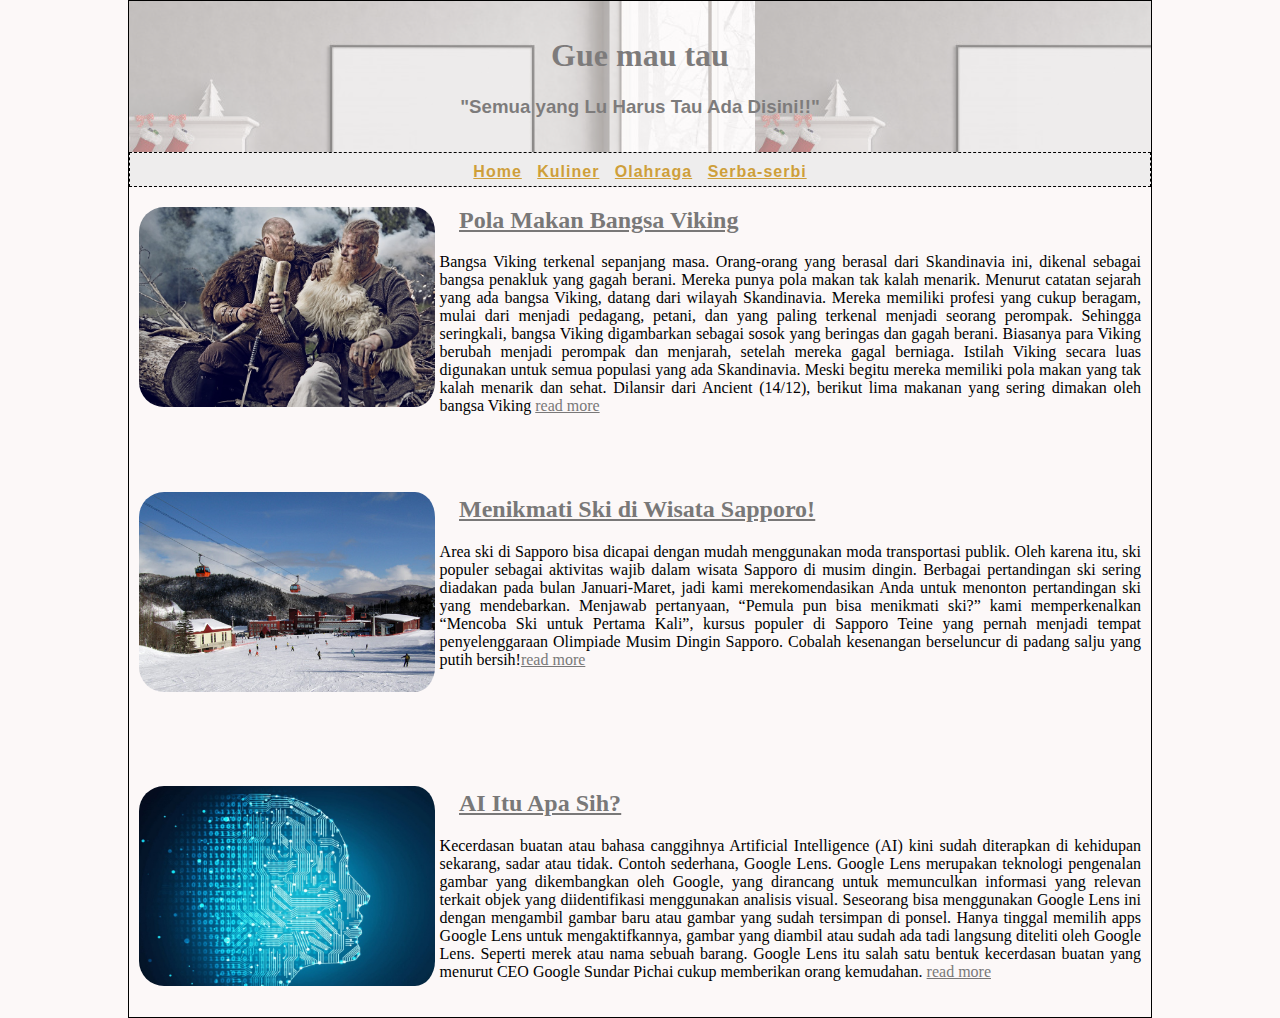
<file: index.html>
<html>
    <head>
        <title>Gue mau tau</title>
        
        <link href="styles2.css" type="text/css" rel="stylesheet">
    </head>

    <body>
       <div class = "header">
           <h1>Gue mau tau</h1> 
           <h3>"Semua yang Lu Harus Tau Ada Disini!!"</h3>
       </div> 
       <div class = "navigator">
           <a href ="index".html">Home</a>
           <a href ="laper.html">Kuliner</a>
           <a href ="sport.html">Olahraga</a>
           <a href ="education.html">Serba-serbi</a>
       </div>
       <div class = "content1"> 
        <p><a href="laper.html"><img src ="viking.jpg" class="image"></a><H2><a href="laper.html">Pola Makan Bangsa Viking</a></H2> Bangsa Viking terkenal sepanjang masa. Orang-orang yang berasal dari Skandinavia ini, dikenal sebagai bangsa penakluk yang gagah berani. Mereka punya pola makan tak kalah menarik.

            Menurut catatan sejarah yang ada bangsa Viking, datang dari wilayah Skandinavia. Mereka memiliki profesi yang cukup beragam, mulai dari menjadi pedagang, petani, dan yang paling terkenal menjadi seorang perompak. Sehingga seringkali, bangsa Viking digambarkan sebagai sosok yang beringas dan gagah berani.
            
            Biasanya para Viking berubah menjadi perompak dan menjarah, setelah mereka gagal berniaga. Istilah Viking secara luas digunakan untuk semua populasi yang ada Skandinavia. Meski begitu mereka memiliki pola makan yang tak kalah menarik dan sehat.
            
            Dilansir dari Ancient (14/12), berikut lima makanan yang sering dimakan oleh bangsa Viking <a href=laper.html>read more</a></p>
       </div>
       <div class = "content2"> 
        <p> <a href="sport.html"><img src ="Sapporo.jpg" class="image"></a><H2><a href="sport.html">Menikmati Ski di Wisata Sapporo!</a></H2> Area ski di Sapporo bisa dicapai dengan mudah menggunakan moda transportasi publik. Oleh karena itu, ski populer sebagai aktivitas wajib dalam wisata Sapporo di musim dingin. 
            Berbagai pertandingan ski sering diadakan pada bulan Januari-Maret, jadi kami merekomendasikan Anda untuk menonton pertandingan ski yang mendebarkan. Menjawab pertanyaan, “Pemula pun bisa menikmati ski?” kami memperkenalkan “Mencoba Ski untuk Pertama Kali”, 
            kursus populer di Sapporo Teine yang pernah menjadi tempat penyelenggaraan Olimpiade Musim Dingin Sapporo. Cobalah kesenangan berseluncur di padang salju yang putih bersih!<a href=laper.html>read more</a></p>
       </div>
       <div class = "content3"> 
        <p> <a href="education.html"><img src ="ai.jpg" class="image"></a><H2><a href="education.html">AI Itu Apa Sih?</a></H2> Kecerdasan buatan atau bahasa canggihnya Artificial Intelligence (AI) kini sudah diterapkan di kehidupan sekarang, sadar atau tidak.
            Contoh sederhana, Google Lens. Google Lens merupakan teknologi pengenalan gambar yang dikembangkan oleh Google, yang dirancang untuk memunculkan informasi yang relevan terkait objek yang diidentifikasi menggunakan analisis visual.
            Seseorang bisa menggunakan Google Lens ini dengan mengambil gambar baru atau gambar yang sudah tersimpan di ponsel. Hanya tinggal memilih apps Google Lens untuk mengaktifkannya, gambar yang diambil atau sudah ada tadi langsung diteliti oleh Google Lens. Seperti merek atau nama sebuah barang. 
            Google Lens itu salah satu bentuk kecerdasan buatan yang menurut CEO Google Sundar Pichai cukup memberikan orang kemudahan.
            <a href=laper.html>read more</a></p>
       </div>
    </body>
    </html>
</file>
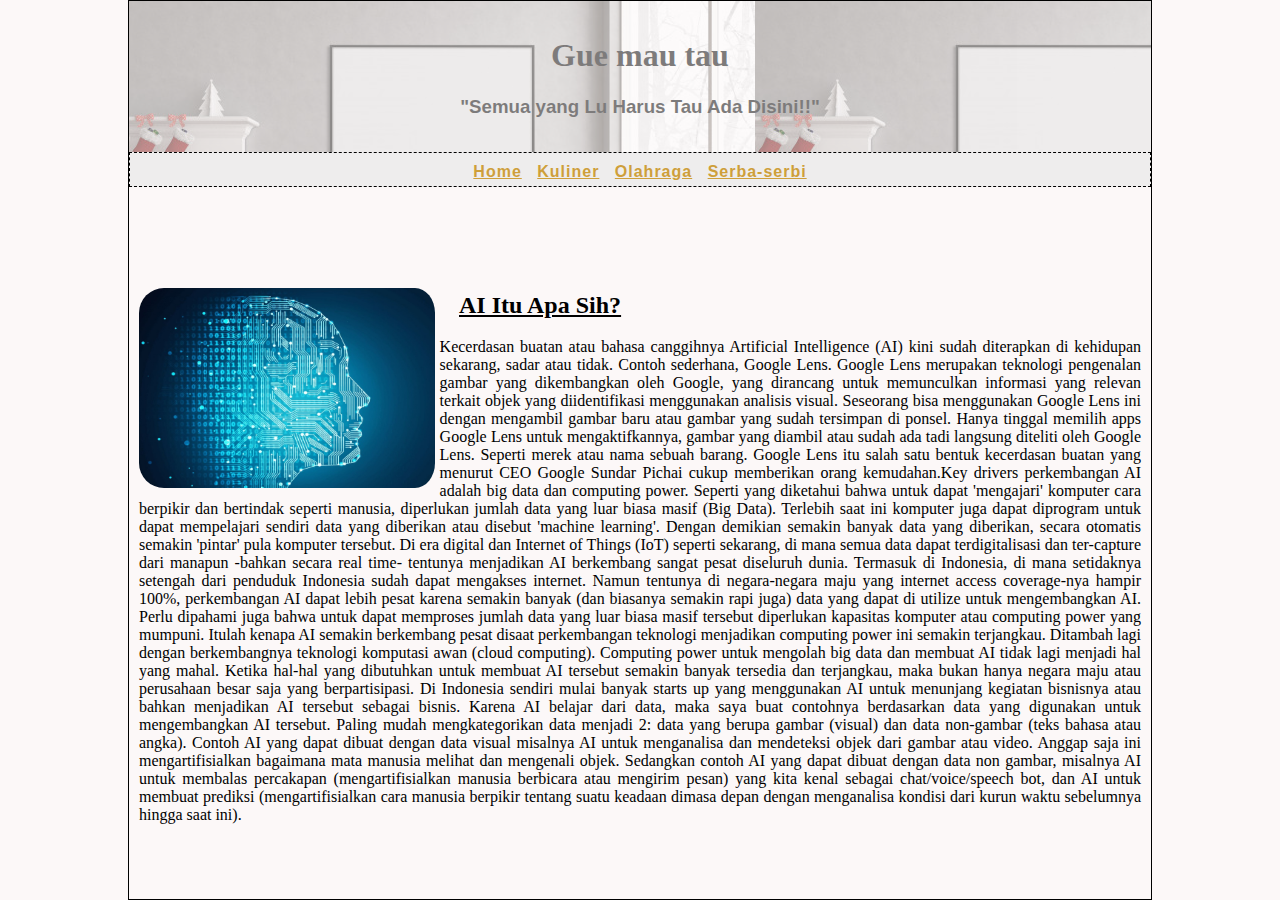
<file: education.html>
<html>
    <head>
        <title>Gue mau tau</title>
        
        <link href="styles2.css" type="text/css" rel="stylesheet">
    </head>

    <body>
       <div class = "header">
           <h1>Gue mau tau</h1> 
           <h3>"Semua yang Lu Harus Tau Ada Disini!!"</h3>
       </div> 
       <div class = "navigator">
           <a href = "index.html">Home</a>
           <a href ="laper.html">Kuliner</a>
           <a href ="sport.html">Olahraga</a>
           <a href ="education.html">Serba-serbi</a>
       </div>
       <div class = "content3"> 
        <p> <img src ="ai.jpg" class="image"></a><H2>AI Itu Apa Sih?</H2> Kecerdasan buatan atau bahasa canggihnya Artificial Intelligence (AI) kini sudah diterapkan di kehidupan sekarang, sadar atau tidak.
            Contoh sederhana, Google Lens. Google Lens merupakan teknologi pengenalan gambar yang dikembangkan oleh Google, yang dirancang untuk memunculkan informasi yang relevan terkait objek yang diidentifikasi menggunakan analisis visual.
            Seseorang bisa menggunakan Google Lens ini dengan mengambil gambar baru atau gambar yang sudah tersimpan di ponsel. Hanya tinggal memilih apps Google Lens untuk mengaktifkannya, gambar yang diambil atau sudah ada tadi langsung diteliti oleh Google Lens. Seperti merek atau nama sebuah barang. 
            Google Lens itu salah satu bentuk kecerdasan buatan yang menurut CEO Google Sundar Pichai cukup memberikan orang kemudahan.Key drivers perkembangan AI adalah big data dan computing power. 

            Seperti yang diketahui bahwa untuk dapat 'mengajari' komputer cara berpikir dan bertindak seperti manusia, diperlukan jumlah data yang luar biasa masif (Big Data). Terlebih saat ini komputer juga dapat diprogram untuk dapat mempelajari sendiri data yang diberikan atau disebut 'machine learning'. Dengan demikian semakin banyak data yang diberikan, secara otomatis semakin 'pintar' pula komputer tersebut. 
            
            Di era digital dan Internet of Things (IoT) seperti sekarang, di mana semua data dapat terdigitalisasi dan ter-capture dari manapun -bahkan secara real time- tentunya menjadikan AI berkembang sangat pesat diseluruh dunia. 
            
            Termasuk di Indonesia, di mana setidaknya setengah dari penduduk Indonesia sudah dapat mengakses internet. Namun tentunya di negara-negara maju yang internet access coverage-nya hampir 100%, perkembangan AI dapat lebih pesat karena semakin banyak (dan biasanya semakin rapi juga) data yang dapat di utilize untuk mengembangkan AI.
            
            Perlu dipahami juga bahwa untuk dapat memproses jumlah data yang luar biasa masif tersebut diperlukan kapasitas komputer atau computing power yang mumpuni. Itulah kenapa AI semakin berkembang pesat disaat perkembangan teknologi menjadikan computing power ini semakin terjangkau. Ditambah lagi dengan berkembangnya teknologi komputasi awan (cloud computing). Computing power untuk mengolah big data dan membuat AI tidak lagi menjadi hal yang mahal.
            
            Ketika hal-hal yang dibutuhkan untuk membuat AI tersebut semakin banyak tersedia dan terjangkau, maka bukan hanya negara maju atau perusahaan besar saja yang berpartisipasi. Di Indonesia sendiri mulai banyak starts up yang menggunakan AI untuk menunjang kegiatan bisnisnya atau bahkan menjadikan AI tersebut sebagai bisnis. 
            Karena AI belajar dari data, maka saya buat contohnya berdasarkan data yang digunakan untuk mengembangkan AI tersebut. Paling mudah mengkategorikan data menjadi 2: data yang berupa gambar (visual) dan data non-gambar (teks bahasa atau angka).

Contoh AI yang dapat dibuat dengan data visual misalnya AI untuk menganalisa dan mendeteksi objek dari gambar atau video. Anggap saja ini mengartifisialkan bagaimana mata manusia melihat dan mengenali objek.

Sedangkan contoh AI yang dapat dibuat dengan data non gambar, misalnya AI untuk membalas percakapan (mengartifisialkan manusia berbicara atau mengirim pesan) yang kita kenal sebagai chat/voice/speech bot, dan AI untuk membuat prediksi (mengartifisialkan cara manusia berpikir tentang suatu keadaan dimasa depan dengan menganalisa kondisi dari kurun waktu sebelumnya hingga saat ini).            
            </p>
       </div>
    </body>
    </html>
</file>
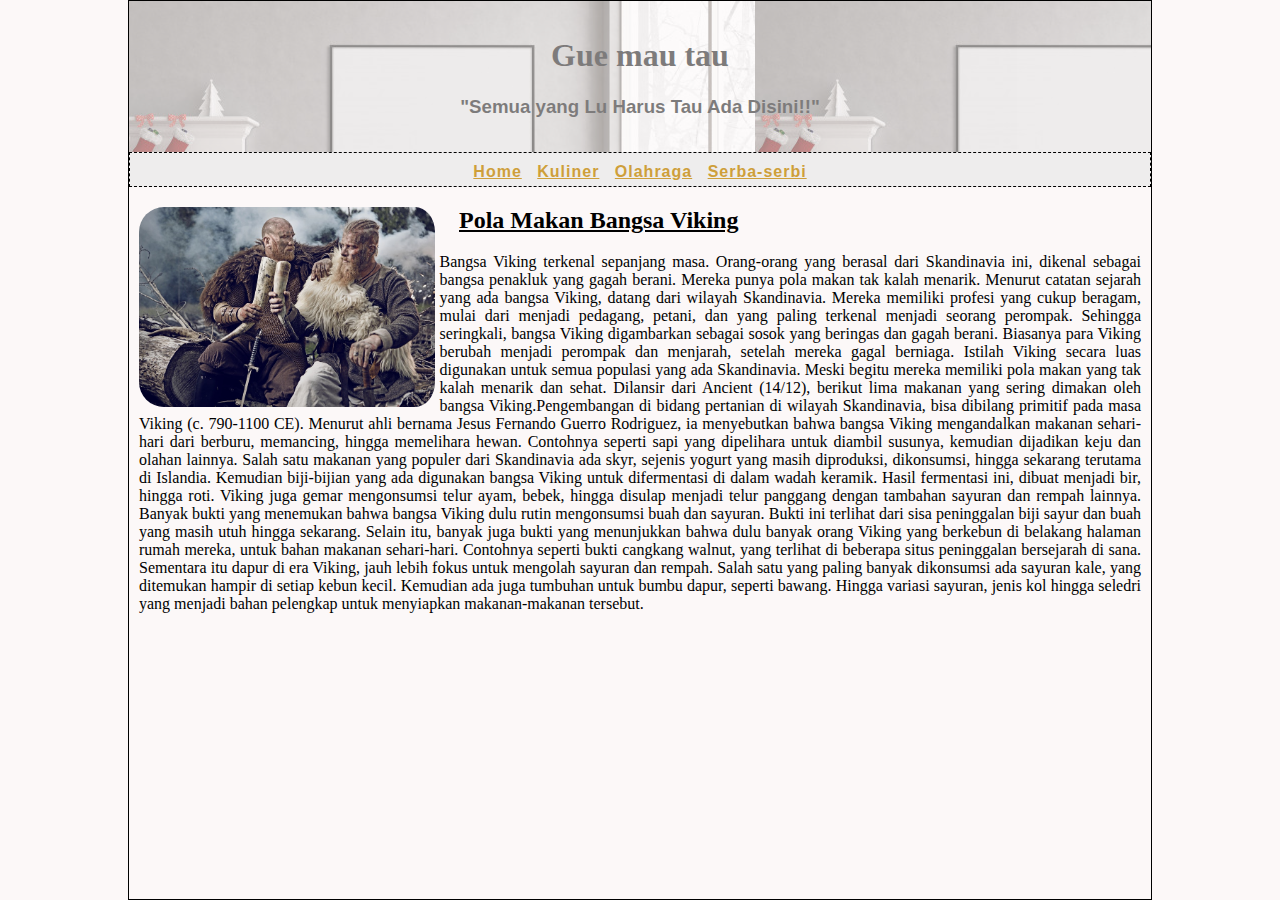
<file: laper.html>
<html>
    <head>
        <title>Gue mau tau</title>
        
        <link href="styles2.css" type="text/css" rel="stylesheet">
    </head>

    <body>
       <div class = "header">
           <h1>Gue mau tau</h1> 
           <h3>"Semua yang Lu Harus Tau Ada Disini!!"</h3>
       </div> 
       <div class = "navigator">
           <a href ="index.html">Home</a>
           <a href ="laper.html">Kuliner</a>
           <a href ="sport.html">Olahraga</a>
           <a href ="education.html">Serba-serbi</a>
       </div>
       <div class = "content1"> 
        <img src ="viking.jpg" class="image">
        <p><H2>Pola Makan Bangsa Viking</H2> Bangsa Viking terkenal sepanjang masa. Orang-orang yang berasal dari Skandinavia ini, dikenal sebagai bangsa penakluk yang gagah berani. Mereka punya pola makan tak kalah menarik.

            Menurut catatan sejarah yang ada bangsa Viking, datang dari wilayah Skandinavia. Mereka memiliki profesi yang cukup beragam, mulai dari menjadi pedagang, petani, dan yang paling terkenal menjadi seorang perompak. Sehingga seringkali, bangsa Viking digambarkan sebagai sosok yang beringas dan gagah berani.
            
            Biasanya para Viking berubah menjadi perompak dan menjarah, setelah mereka gagal berniaga. Istilah Viking secara luas digunakan untuk semua populasi yang ada Skandinavia. Meski begitu mereka memiliki pola makan yang tak kalah menarik dan sehat.
            
            Dilansir dari Ancient (14/12), berikut lima makanan yang sering dimakan oleh bangsa Viking.Pengembangan di bidang pertanian di wilayah Skandinavia, bisa dibilang primitif pada masa Viking (c. 790-1100 CE). Menurut ahli bernama Jesus Fernando Guerro Rodriguez, ia menyebutkan bahwa bangsa Viking mengandalkan makanan sehari-hari dari berburu, memancing, hingga memelihara hewan.

            Contohnya seperti sapi yang dipelihara untuk diambil susunya, kemudian dijadikan keju dan olahan lainnya. Salah satu makanan yang populer dari Skandinavia ada skyr, sejenis yogurt yang masih diproduksi, dikonsumsi, hingga sekarang terutama di Islandia.
            
            Kemudian biji-bijian yang ada digunakan bangsa Viking untuk difermentasi di dalam wadah keramik. Hasil fermentasi ini, dibuat menjadi bir, hingga roti. Viking juga gemar mengonsumsi telur ayam, bebek, hingga disulap menjadi telur panggang dengan tambahan sayuran dan rempah lainnya.
            Banyak bukti yang menemukan bahwa bangsa Viking dulu rutin mengonsumsi buah dan sayuran. Bukti ini terlihat dari sisa peninggalan biji sayur dan buah yang masih utuh hingga sekarang. Selain itu, banyak juga bukti yang menunjukkan bahwa dulu banyak orang Viking yang berkebun di belakang halaman rumah mereka, untuk bahan makanan sehari-hari.

            Contohnya seperti bukti cangkang walnut, yang terlihat di beberapa situs peninggalan bersejarah di sana. Sementara itu dapur di era Viking, jauh lebih fokus untuk mengolah sayuran dan rempah. Salah satu yang paling banyak dikonsumsi ada sayuran kale, yang ditemukan hampir di setiap kebun kecil.
            
            Kemudian ada juga tumbuhan untuk bumbu dapur, seperti bawang. Hingga variasi sayuran, jenis kol hingga seledri yang menjadi bahan pelengkap untuk menyiapkan makanan-makanan tersebut.</p>
       </div>
    </body>
    </html>
</file>
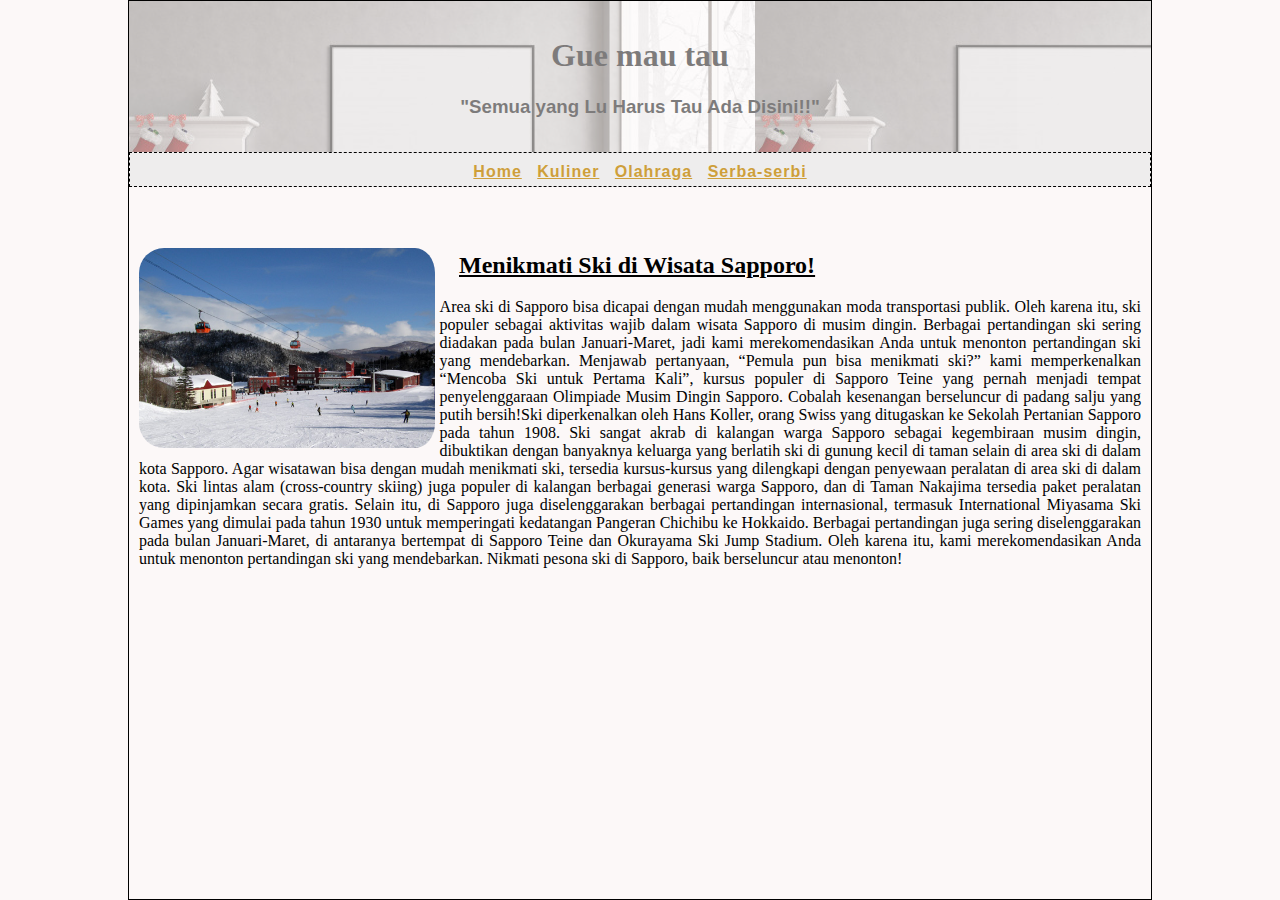
<file: sport.html>
<html>
    <head>
        <title>Gue mau tau</title>
        
        <link href="styles2.css" type="text/css" rel="stylesheet">
    </head>

    <body>
       <div class = "header">
           <h1>Gue mau tau</h1> 
           <h3>"Semua yang Lu Harus Tau Ada Disini!!"</h3>
       </div> 
       <div class = "navigator">
           <a href = "index.html">Home</a>
           <a href ="laper.html">Kuliner</a>
           <a href ="sport.html">Olahraga</a>
           <a href ="education.html">Serba-serbi</a>
       </div>
       <div class = "content2"> 
        <p> <img src ="Sapporo.jpg" class="image"><H2>Menikmati Ski di Wisata Sapporo!</H2> Area ski di Sapporo bisa dicapai dengan mudah menggunakan moda transportasi publik. Oleh karena itu, ski populer sebagai aktivitas wajib dalam wisata Sapporo di musim dingin. 
            Berbagai pertandingan ski sering diadakan pada bulan Januari-Maret, jadi kami merekomendasikan Anda untuk menonton pertandingan ski yang mendebarkan. Menjawab pertanyaan, “Pemula pun bisa menikmati ski?” kami memperkenalkan “Mencoba Ski untuk Pertama Kali”, 
            kursus populer di Sapporo Teine yang pernah menjadi tempat penyelenggaraan Olimpiade Musim Dingin Sapporo. Cobalah kesenangan berseluncur di padang salju yang putih bersih!Ski diperkenalkan oleh Hans Koller, orang Swiss yang ditugaskan ke Sekolah Pertanian Sapporo pada tahun 1908. Ski sangat akrab di kalangan warga Sapporo sebagai kegembiraan musim dingin, dibuktikan dengan banyaknya keluarga yang berlatih ski di gunung kecil di taman selain di area ski di dalam kota Sapporo. Agar wisatawan bisa dengan mudah menikmati ski, tersedia kursus-kursus yang dilengkapi dengan penyewaan peralatan di area ski di dalam kota. Ski lintas alam (cross-country skiing) juga populer di kalangan berbagai generasi warga Sapporo, dan di Taman Nakajima tersedia paket peralatan yang dipinjamkan secara gratis. Selain itu, di Sapporo juga diselenggarakan berbagai pertandingan internasional, termasuk International Miyasama Ski Games yang dimulai pada tahun 1930 untuk memperingati kedatangan Pangeran Chichibu ke Hokkaido. Berbagai pertandingan juga sering diselenggarakan pada bulan Januari-Maret, di antaranya bertempat di Sapporo Teine dan Okurayama Ski Jump Stadium. Oleh karena itu, kami merekomendasikan Anda untuk menonton pertandingan ski yang mendebarkan. Nikmati pesona ski di Sapporo, baik berseluncur atau menonton!</p>
       </div>
    </body>
    </html>
</file>
<file: styles2.css>
*{
    box-sizing : border-box;
}
body{
    width : 80%;
    margin : auto;
    border: 1px solid #000;
    background-color:rgb(252, 248, 248);
}

.header{
    text-align: center;
    padding : 15px;
    background-image: url("livingroom.jpg");
    opacity: 0.5;
    /*background-color: rgb(241, 198, 117);*/
}
h1{
    font-family: fantasy;
    font-weight: bold;
}
h3{
    font-family: -apple-system, BlinkMacSystemFont, 'Segoe UI', Roboto, Oxygen, Ubuntu, Cantarell, 'Open Sans', 'Helvetica Neue', sans-serif;
    font-weight: bold;
}

.navigator{
    font-weight: bold;
    padding-top: 10px;
    margin: auto;
    text-align: center;
    /*background-color:rgb(231, 229, 229);*/
    letter-spacing: 1px;
    word-spacing: 10px;
    width: 100%;
    height: 35px;
    border: 1px dashed #000;
    font-family: Arial, Helvetica, sans-serif;
    background-color:rgb(238, 237, 237);
    
    
}
.navigator a{
    color: rgb(206, 159, 58);
}

.navigator a:hover {
        color: rgb(240, 102, 11);
}
.content1{
    padding : 0px;
    text-align: justify;
    padding-right: 10px;
    padding-left: 10px;
}
h2{
    padding-left: 320px;
    text-decoration: underline;
}
.image{
    float:left;
    width: 30%;
    padding-right: 5px;
    height : 200px;
    
    border-radius: 25px;
}
.content2{
    padding-top: 45px;
    text-align: justify;
    padding-right: 10px;
    padding-left: 10px;
}
.content3{
    padding-top: 85px;
    padding-right: 10px;
    padding-left: 10px;
    padding-bottom: 20px;
    text-align: justify;
}

a{
    color: rgb(121, 120, 120);
}
</file>
